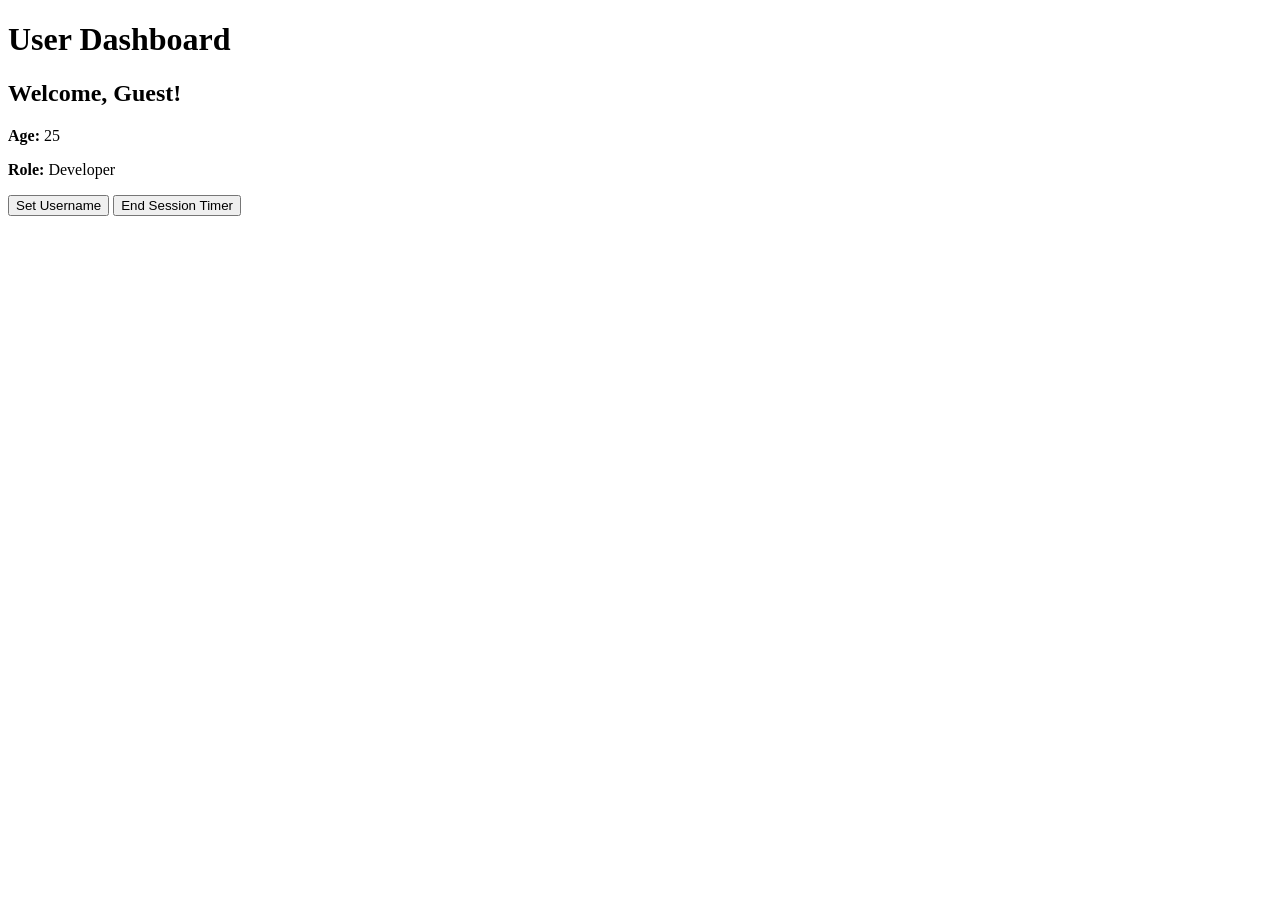
<file: exp1/index.html>
<!DOCTYPE html>
<html lang="en">
<head>
    <meta charset="UTF-8">
    <meta name="viewport" content="width=device-width, initial-scale=1.0">
    <title>JavaScript Integration Demo</title>
    
    <!-- INTERNAL JAVASCRIPT -->
    <script>
        // Runs immediately when the HTML head is parsed
        console.log("Internal script in <head> executed.");

        // Function to display static user info using DOM manipulation
        function showUserInfo() {
            const age = 25;
            const role = "Developer";
            
            document.getElementById("user-age").textContent = age;
            document.getElementById("user-role").textContent = role;
            
            // Console method demonstrating object logging
            console.dir({age: age, role: role});
        }

        // Run the function automatically after the page loads
        window.onload = function() {
            showUserInfo();
            console.time("Page Session Duration"); // Starts a timer in the console
        };
    </script>
</head>
<body>

    <h1>User Dashboard</h1>
    
    <!-- Welcome Message Target -->
    <h2 id="welcome-message">Welcome, Guest!</h2>

    <!-- User Info Display -->
    <div id="user-info">
        <p><strong>Age:</strong> <span id="user-age">Loading...</span></p>
        <p><strong>Role:</strong> <span id="user-role">Loading...</span></p>
    </div>

    <!-- INLINE JAVASCRIPT -->
    <!-- Triggering external function via inline onclick attribute -->
    <button onclick="displayWelcome(); console.count('Welcome Button Clicked');">
        Set Username
    </button>

    <!-- Triggering a direct console method inline -->
    <button onclick="console.timeEnd('Page Session Duration');">
        End Session Timer
    </button>

    <!-- EXTERNAL JAVASCRIPT LINK -->
    <script src="script.js"></script>
</body>
</html>
</file>
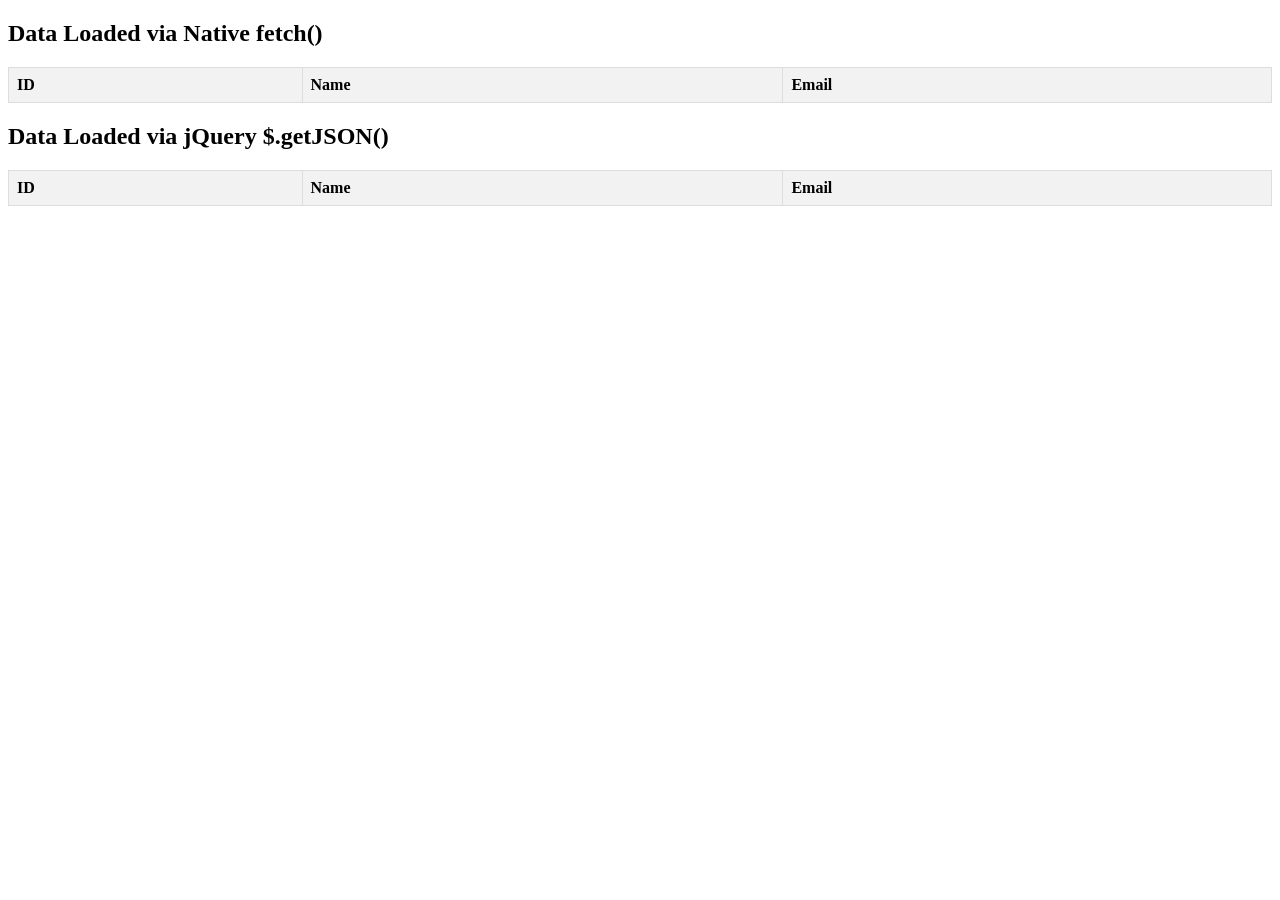
<file: exp10/index.html>
<!DOCTYPE html>
<html lang="en">
<head>
    <meta charset="UTF-8">
    <title>Dynamic JSON Table Render</title>
    <!-- Include jQuery via CDN for the jQuery example -->
    <script src="https://jquery.com"></script>
    <style>
        table { width: 100%; border-collapse: collapse; margin-bottom: 20px; }
        th, td { border: 1px solid #ddd; padding: 8px; text-align: left; }
        th { background-color: #f2f2f2; }
    </style>
</head>
<body>

    <h2>Data Loaded via Native fetch()</h2>
    <table id="fetch-table">
        <thead>
            <tr>
                <th>ID</th>
                <th>Name</th>
                <th>Email</th>
            </tr>
        </thead>
        <tbody id="fetch-tbody"><!-- Data will inject here --></tbody>
    </table>

    <h2>Data Loaded via jQuery $.getJSON()</h2>
    <table id="jquery-table">
        <thead>
            <tr>
                <th>ID</th>
                <th>Name</th>
                <th>Email</th>
            </tr>
        </thead>
        <tbody id="jquery-tbody"><!-- Data will inject here --></tbody>
    </table>

    <script src="app.js"></script>
</body>
</html>
</file>
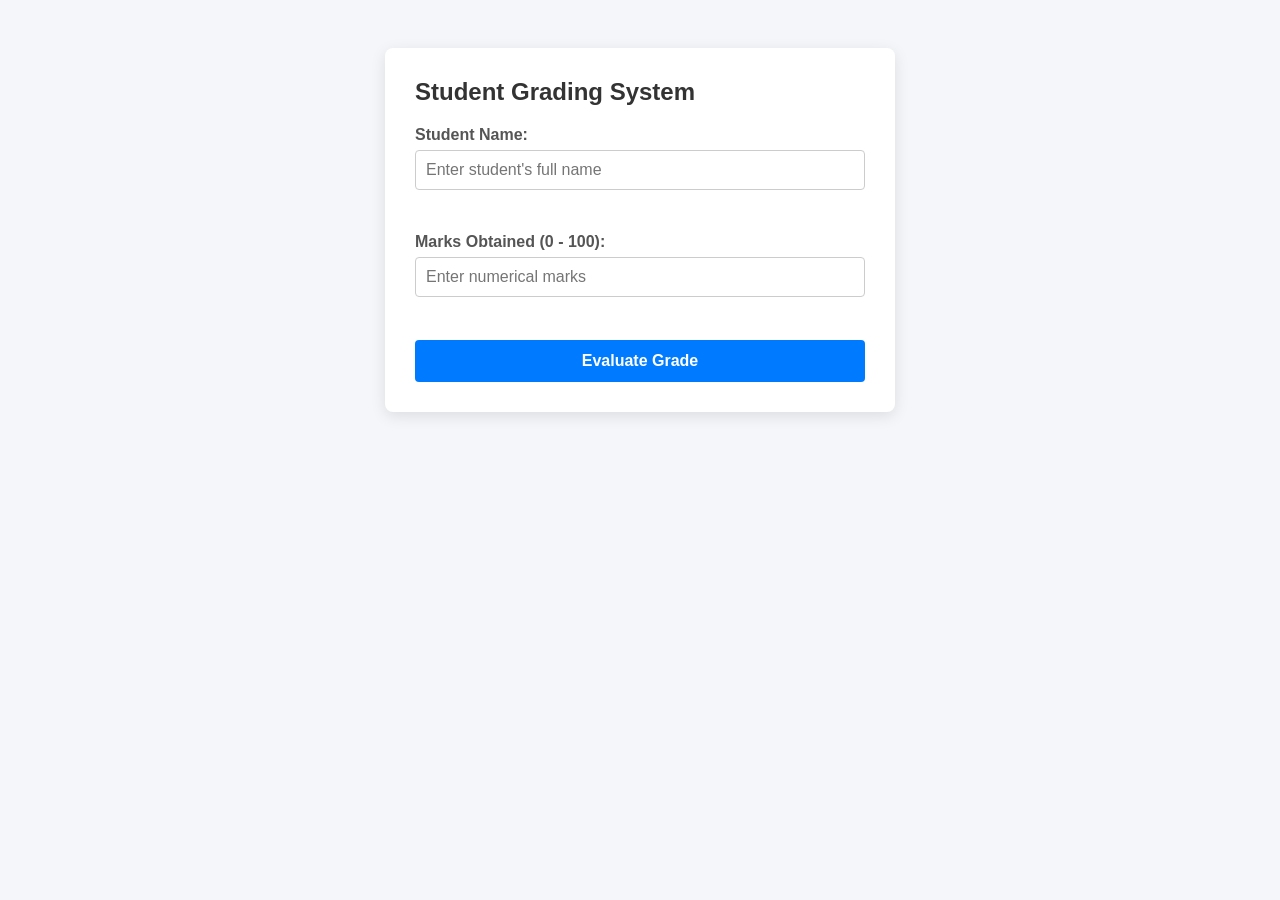
<file: exp3/index.html>
<!DOCTYPE html>
<html lang="en">
<head>
    <meta charset="UTF-8">
    <meta name="viewport" content="width=device-width, initial-scale=1.0">
    <title>Student Grading System</title>
    <link rel="stylesheet" href="style.css">
</head>
<body>
    <div class="container">
        <h2>Student Grading System</h2>
        <!-- novalidate ensures our custom JS handles the logic exclusively -->
        <form id="gradeForm" novalidate>
            <div class="form-group">
                <label for="studentName">Student Name:</label>
                <input type="text" id="studentName" placeholder="Enter student's full name">
                <span class="error-msg" id="nameError"></span>
            </div>

            <div class="form-group">
                <label for="studentMarks">Marks Obtained (0 - 100):</label>
                <input type="number" id="studentMarks" placeholder="Enter numerical marks">
                <span class="error-msg" id="marksError"></span>
            </div>

            <button type="submit">Evaluate Grade</button>
        </form>

        <div id="resultCard" class="result-card hidden">
            <h3>Evaluation Result</h3>
            <p><strong>Student:</strong> <span id="resName"></span></p>
            <p><strong>Score:</strong> <span id="resScore"></span>%</p>
            <p><strong>Grade:</strong> <span id="resGrade"></span></p>
            <p><strong>Status:</strong> <span id="resStatus"></span></p>
        </div>
    </div>
    <script src="script.js"></script>
</body>
</html>
</file>
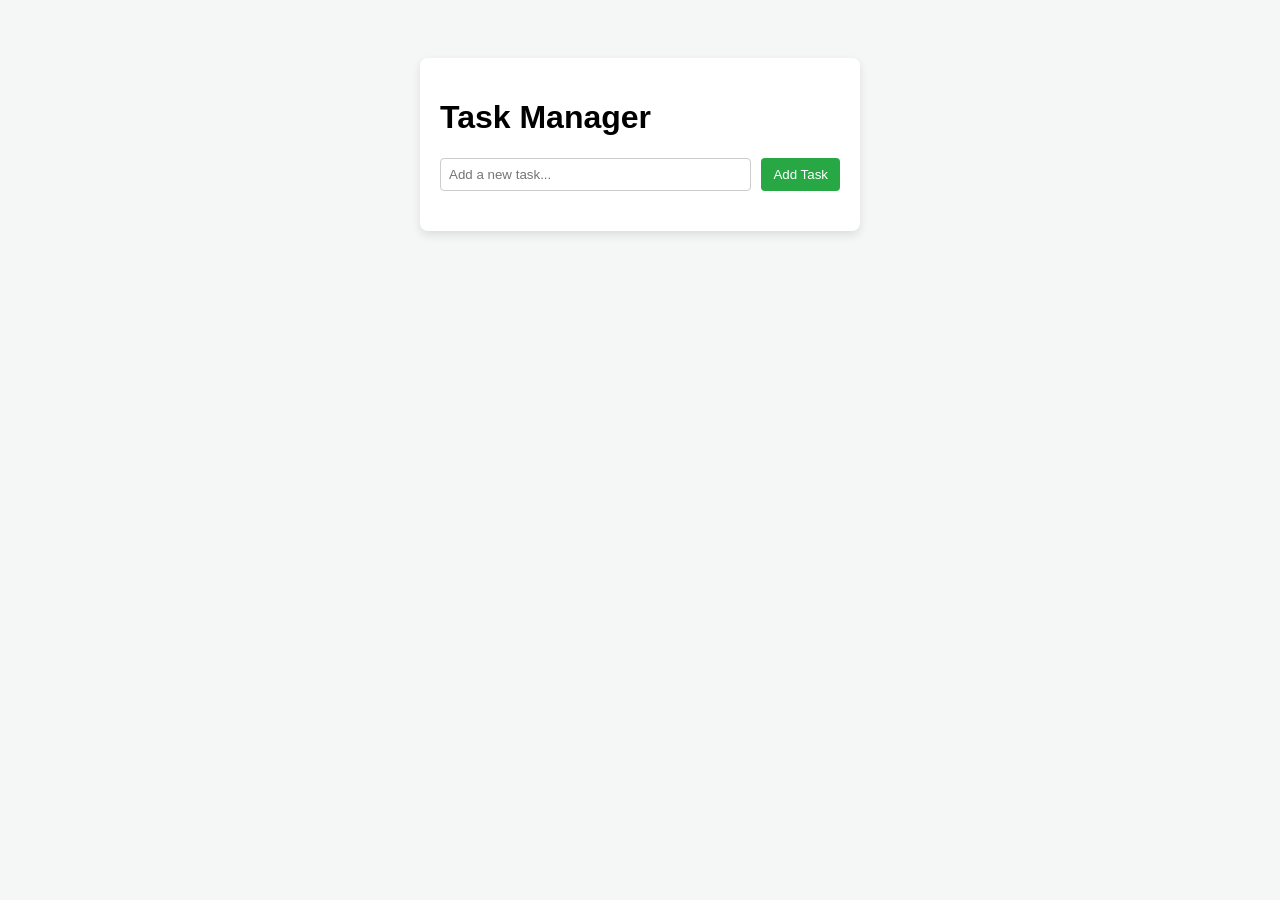
<file: exp7/index.html>
<!DOCTYPE html>
<html lang="en">
<head>
    <meta charset="UTF-8">
    <meta name="viewport" content="width=device-width, initial-scale=1.0">
    <title>DOM Traversal To-Do App</title>
    <link rel="stylesheet" href="style.css">
</head>
<body>
    <div class="todo-container">
        <h1>Task Manager</h1>
        <div class="input-section">
            <input type="text" id="todo-input" placeholder="Add a new task...">
            <button id="add-btn">Add Task</button>
        </div>
        <ul id="todo-list"></ul>
    </div>
    <script src="script.js"></script>
</body>
</html>
</file>
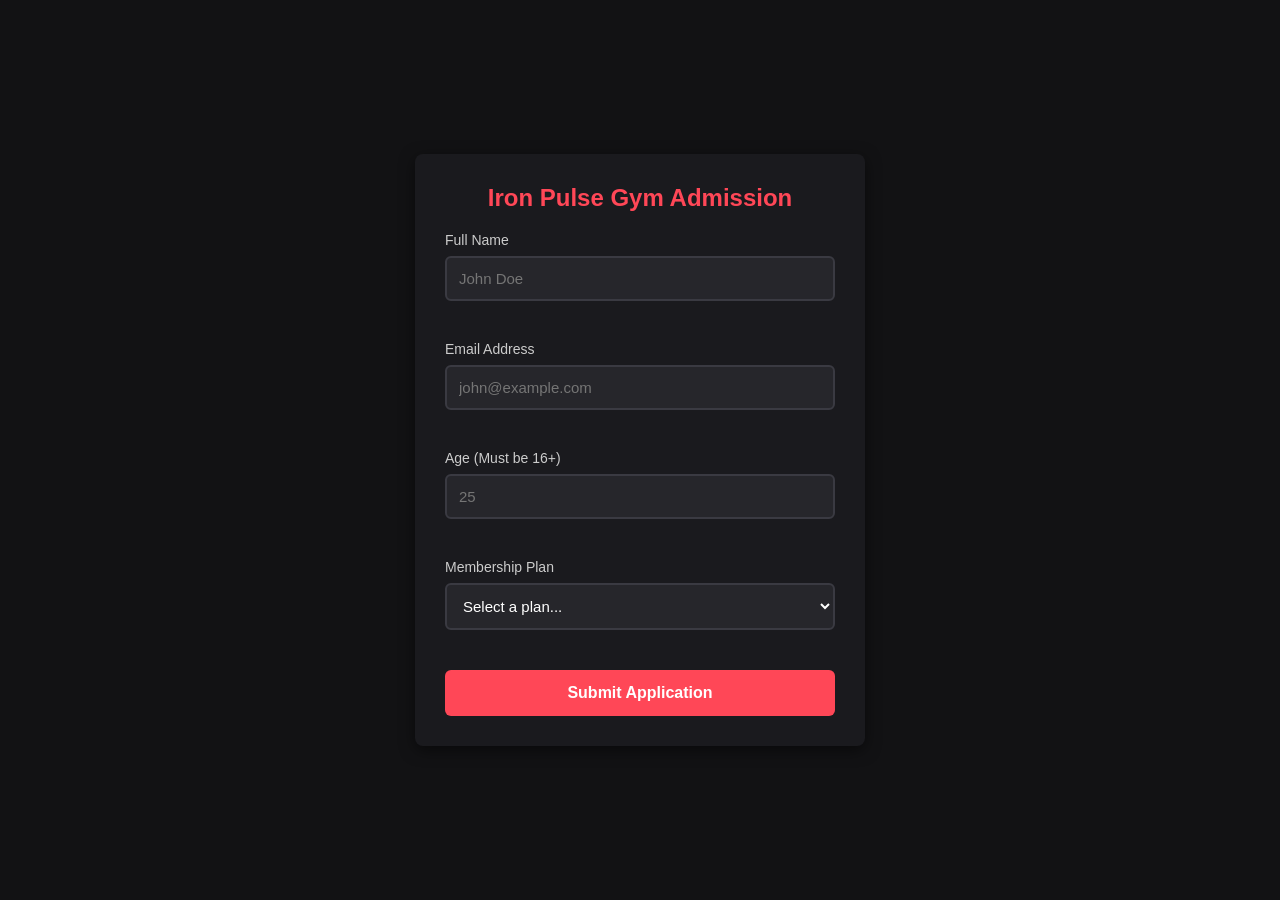
<file: exp8/index.html>
<!DOCTYPE html>
<html lang="en">
<head>
    <meta charset="UTF-8">
    <meta name="viewport" content="width=device-width, initial-scale=1.0">
    <title>Gym Admission Form</title>
    <link rel="stylesheet" href="style.css">
</head>
<body>
    <div class="form-container">
        <h2>Iron Pulse Gym Admission</h2>
        <form id="gymForm" novalidate>
            
            <!-- Full Name -->
            <div class="input-group">
                <label for="fullName">Full Name</label>
                <input type="text" id="fullName" placeholder="John Doe">
                <span class="error-msg" id="nameError"></span>
            </div>

            <!-- Email -->
            <div class="input-group">
                <label for="email">Email Address</label>
                <input type="email" id="email" placeholder="john@example.com">
                <span class="error-msg" id="emailError"></span>
            </div>

            <!-- Age -->
            <div class="input-group">
                <label for="age">Age (Must be 16+)</label>
                <input type="number" id="age" placeholder="25">
                <span class="error-msg" id="ageError"></span>
            </div>

            <!-- Membership Plan -->
            <div class="input-group">
                <label for="plan">Membership Plan</label>
                <select id="plan">
                    <option value="">Select a plan...</option>
                    <option value="basic">Basic (Gym Only)</option>
                    <option value="premium">Premium (Gym + Pool)</option>
                    <option value="elite">Elite (Personal Trainer)</option>
                </select>
                <span class="error-msg" id="planError"></span>
            </div>

            <button type="submit">Submit Application</button>
        </form>
    </div>
    <script src="script.js"></script>
</body>
</html>
</file>
<file: exp3/style.css>
body {
    font-family: Arial, sans-serif;
    background-color: #f4f6f9;
    padding: 40px 20px;
    display: flex;
    justify-content: center;
}
.container {
    background: #ffffff;
    padding: 30px;
    border-radius: 8px;
    box-shadow: 0 4px 15px rgba(0,0,0,0.1);
    width: 100%;
    max-width: 450px;
}
h2, h3 {
    margin-top: 0;
    color: #333;
}
.form-group {
    margin-bottom: 20px;
}
label {
    display: block;
    margin-bottom: 6px;
    font-weight: bold;
    color: #555;
}
input {
    width: 100%;
    padding: 10px;
    box-sizing: border-box;
    border: 1px solid #ccc;
    border-radius: 4px;
    font-size: 16px;
}
input.invalid {
    border-color: #dc3545;
    background-color: #fff8f8;
}
.error-msg {
    color: #dc3545;
    font-size: 13px;
    margin-top: 5px;
    display: block;
    min-height: 18px;
}
button {
    width: 100%;
    padding: 12px;
    background-color: #007bff;
    color: white;
    border: none;
    border-radius: 4px;
    font-size: 16px;
    font-weight: bold;
    cursor: pointer;
}
button:hover {
    background-color: #0056b3;
}
.result-card {
    margin-top: 25px;
    padding: 20px;
    border-left: 5px solid #28a745;
    background-color: #f8fff9;
    border-radius: 4px;
}
.result-card.fail {
    border-left-color: #dc3545;
    background-color: #fff8f8;
}
.hidden {
    display: none;
}
</file>
<file: exp7/style.css>
body {
    font-family: Arial, sans-serif;
    background-color: #f4f7f6;
    display: flex;
    justify-content: center;
    padding-top: 50px;
}
.todo-container {
    background: white;
    padding: 20px;
    border-radius: 8px;
    box-shadow: 0 4px 10px rgba(0,0,0,0.1);
    width: 400px;
}
.input-section {
    display: flex;
    gap: 10px;
    margin-bottom: 20px;
}
input[type="text"] {
    flex: 1;
    padding: 8px;
    border: 1px solid #ccc;
    border-radius: 4px;
}
li {
    display: flex;
    align-items: center;
    justify-content: space-between;
    padding: 10px;
    border-bottom: 1px solid #eee;
    gap: 10px;
}
.task-text {
    flex: 1;
}
.edit-input {
    flex: 1;
    padding: 4px;
}
button {
    padding: 6px 12px;
    border: none;
    border-radius: 4px;
    cursor: pointer;
}
#add-btn { background-color: #28a745; color: white; }
.edit-btn { background-color: #ffc107; color: black; }
.delete-btn { background-color: #dc3545; color: white; }
.save-btn { background-color: #007bff; color: white; }
</file>
<file: exp8/style.css>
* {
    box-sizing: border-box;
    margin: 0;
    padding: 0;
    font-family: 'Segoe UI', sans-serif;
}

body {
    background-color: #121214;
    color: #ffffff;
    display: flex;
    justify-content: center;
    align-items: center;
    min-height: 100vh;
}

.form-container {
    background: #1a1a1e;
    padding: 30px;
    border-radius: 8px;
    width: 100%;
    max-width: 450px;
    box-shadow: 0 4px 15px rgba(0,0,0,0.5);
}

h2 {
    margin-bottom: 20px;
    color: #ff4757;
    text-align: center;
}

.input-group {
    margin-bottom: 20px;
    position: relative;
}

label {
    display: block;
    margin-bottom: 8px;
    font-size: 14px;
    color: #ccc;
}

input, select {
    width: 100%;
    padding: 12px;
    background: #26262b;
    border: 2px solid #3a3a42;
    border-radius: 6px;
    color: #fff;
    font-size: 15px;
    transition: all 0.3s ease;
}

/* Status Classes */
input.invalid, select.invalid {
    border-color: #ff4757;
}

input.valid, select.valid {
    border-color: #2ed573;
}

input:focus, select:focus {
    outline: none;
    border-color: #ffa502;
}

.error-msg {
    color: #ff4757;
    font-size: 12px;
    margin-top: 5px;
    display: block;
    min-height: 15px;
}

button {
    width: 100%;
    padding: 14px;
    background: #ff4757;
    border: none;
    border-radius: 6px;
    color: white;
    font-weight: bold;
    font-size: 16px;
    cursor: pointer;
    transition: background 0.2s;
}

button:hover {
    background: #e04050;
}
</file>
